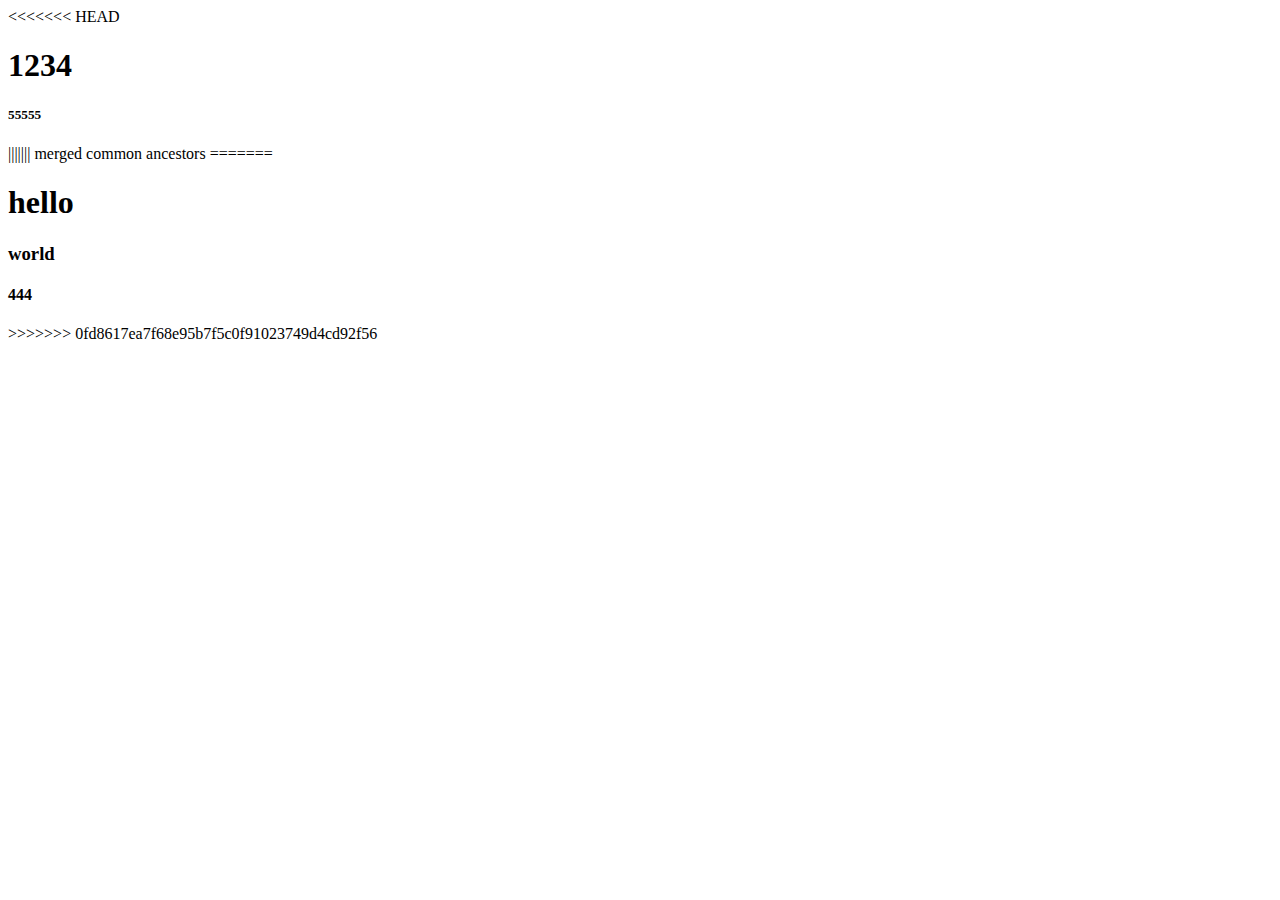
<file: index.html>
<<<<<<< HEAD
<!DOCTYPE html>
<html lang="en">
  <head>
    <meta charset="UTF-8" />
    <meta name="viewport" content="width=device-width, initial-scale=1.0" />
    <title>Document</title>
  </head>
  <body>
    <h1>1234</h1>
    <h5>55555</h5>
  </body>
</html>
||||||| merged common ancestors
=======
<!DOCTYPE html>
<html lang="en">
<head>
    <meta charset="UTF-8">
    <meta http-equiv="X-UA-Compatible" content="IE=edge">
    <meta name="viewport" content="width=device-width, initial-scale=1.0">
    <title>Document</title>
</head>
<body>
    <h1>hello</h1>
    <h3>world</h3>
    <h4>444</h4>
</body>
</html>
>>>>>>> 0fd8617ea7f68e95b7f5c0f91023749d4cd92f56
</file>
